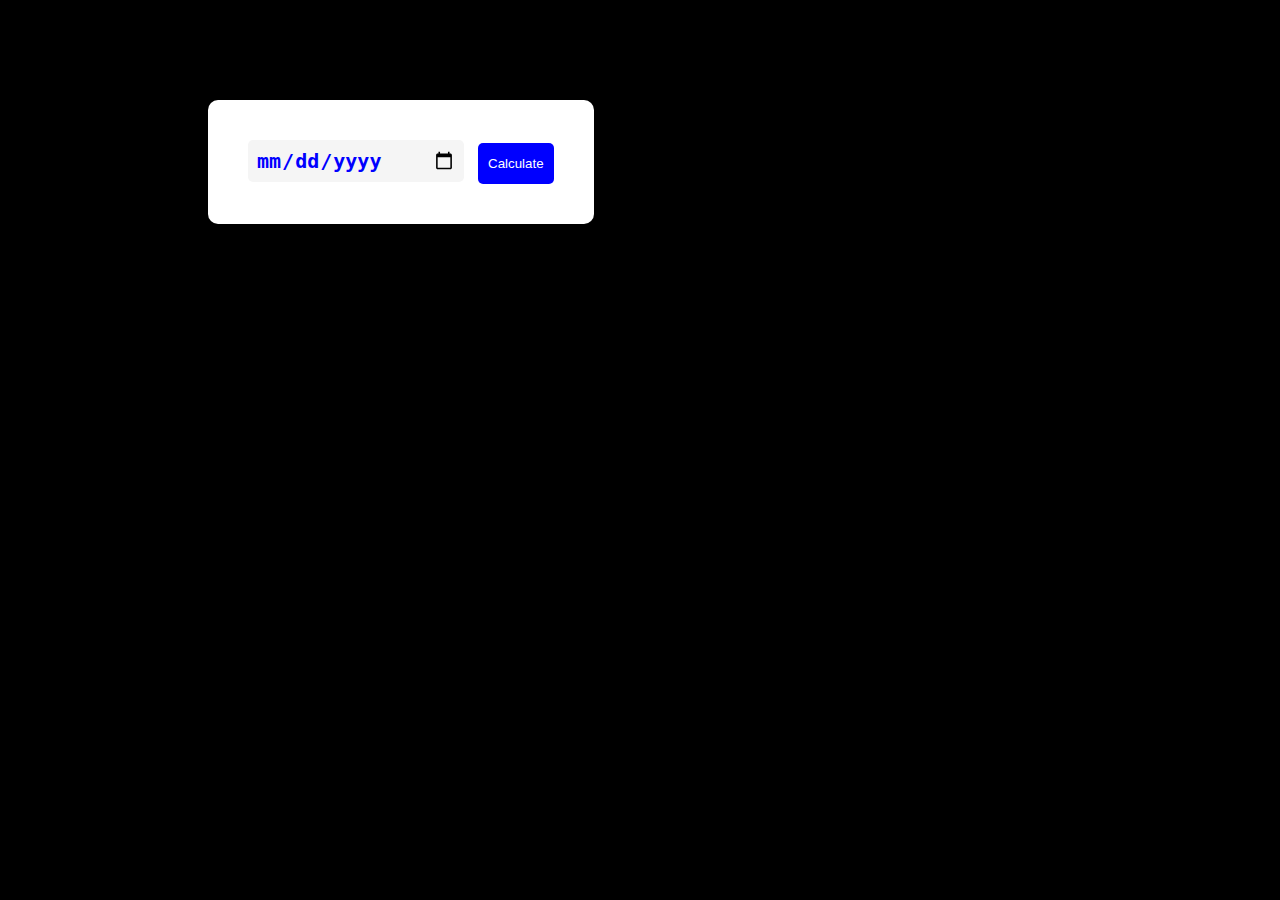
<file: AgeCalculator/index.html>
<!DOCTYPE html>
<html lang="en">
<head>
    <meta charset="UTF-8">
    <meta name="viewport" content="width=device-width, initial-scale=1.0">
    <title>Age Calculator</title>
    <link rel="stylesheet" href="./style.css">
    <style>
        
    </style>
</head>
<body>
    <div id="full">
    <div id="container">
        <div>
            <input type="date" id="date">
            <input type="submit" id="submit" value="Calculate" onclick="calculate()">
        </div>
    </div>

        <div id="content">
            <div id="span">
           <span id="year"></span>
           <span id="month"></span>
           <span id="day"></span>
           </div>
        </div>
        </div>
  

    

    <script src="./app.js"></script>
</body>
</html>
</file>
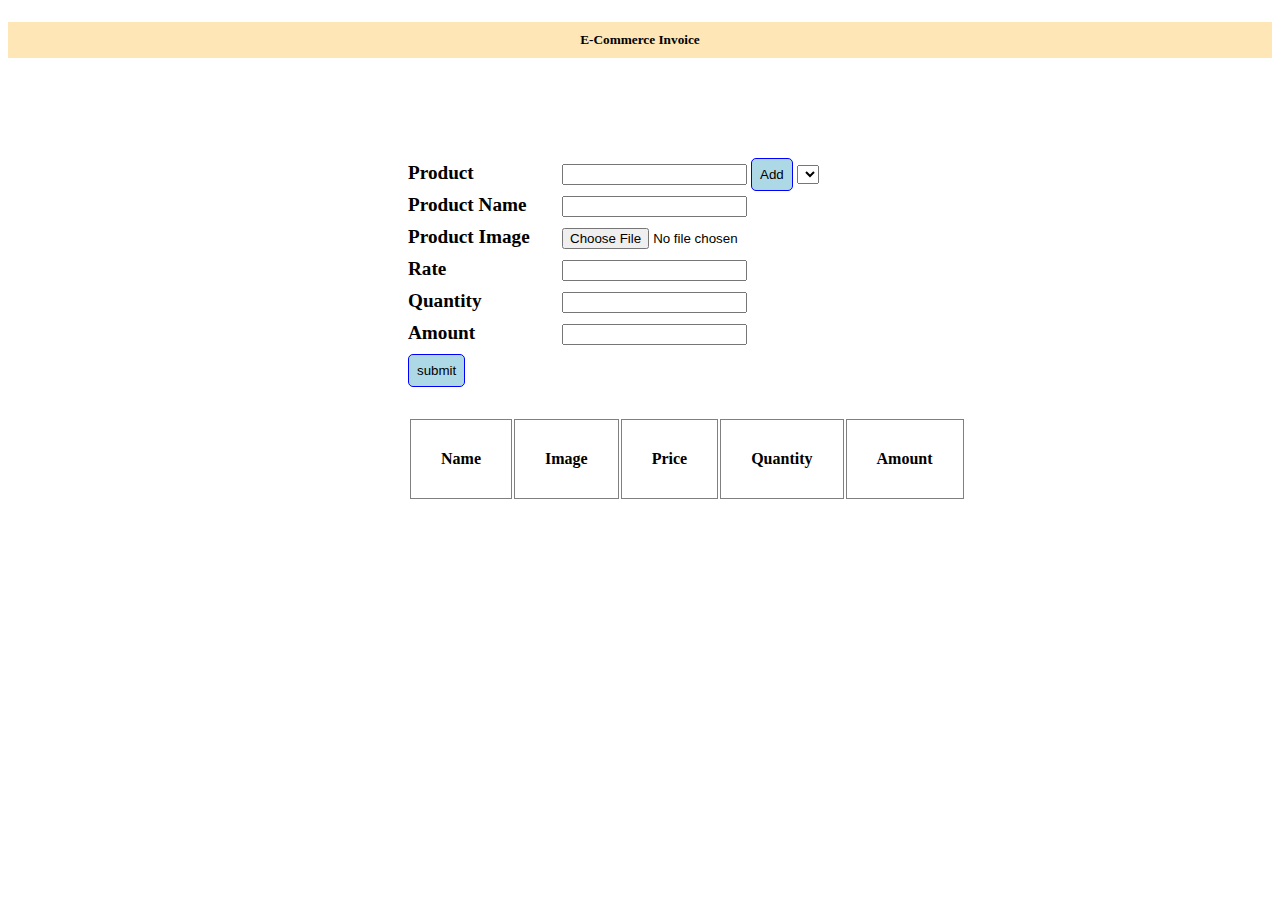
<file: CategoryInvoice/index.html>
<!DOCTYPE html>
<html lang="en">
  <head>
    <meta charset="UTF-8" />
    <meta name="viewport" content="width=device-width, initial-scale=1.0" />
    <title>Document</title>
    <link rel="stylesheet" href="./style.css" />
  </head>
  <body>
    <h5>E-Commerce Invoice</h5>
    <div id="products">
      <div id="forms">
        <div>
          <label for="product">Product</label>
          <input type="text" id="product" />
          <input type="button" value="Add" id="add" />
          <select id="sel"></select>
        </div>
        <div>
          <label for="pname">Product Name</label>
          <input type="text" id="pname" />
        </div>
        <div>
          <label for="image">Product Image</label>
          <input type="file" id="pimage" />
        </div>
        <div>
          <label for="rate">Rate</label>
          <input type="number" id="rate" />
        </div>
        <div>
          <label for="qty">Quantity</label>
          <input type="number" id="qty" />
        </div>
        <div>
          <label for="amount">Amount</label>
          <input type="number" id="amount" />
        </div>
        <div>
          <input type="button" id="button" value="submit" />
        </div>
      </div>

      <div>
        <table>
          <tr>
            <th>Name</th>
            <th>Image</th>
            <th>Price</th>
            <th>Quantity</th>
            <th>Amount</th>
          </tr>
          <tr>
            <tbody id="display"></tbody>
          </tr>
        </table>
      </div>
    </div>

    <script src="./app.js"></script>
  </body>
</html>
</file>
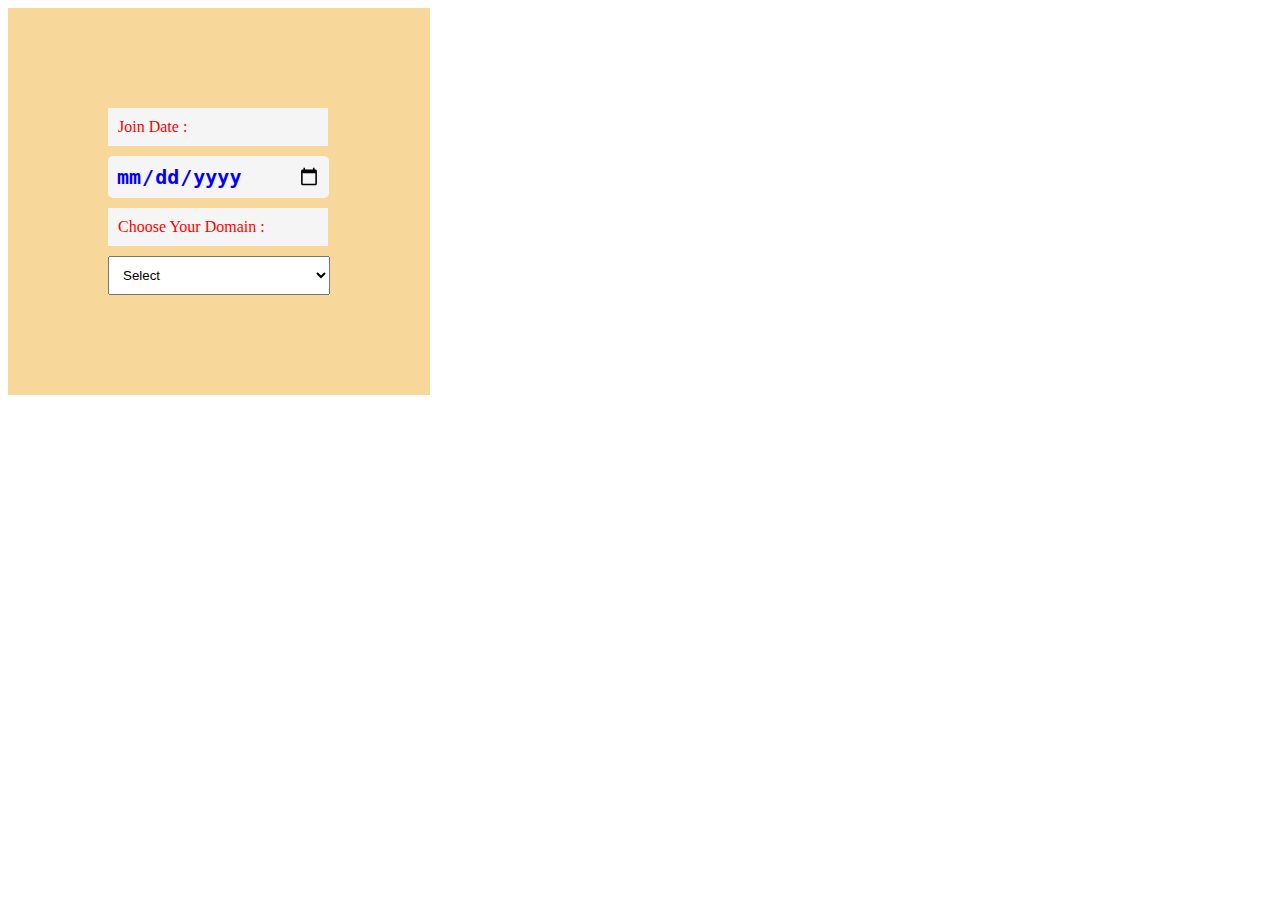
<file: CourseCaluclator/index.html>
<!DOCTYPE html>
<html lang="en">
  <head>
    <meta charset="UTF-8" />
    <meta name="viewport" content="width=device-width, initial-scale=1.0" />
    <title>Document</title>
    <link rel="stylesheet" href="./style.css" />
  </head>
  <body>
    <div id="container">
    
      <label for="date">Join Date :</label>
      <input type="date" id="date" />
   
      <label for="domain">Choose Your Domain :</label>
      <select id="course"></select>
  
    <div id="answer"></div>
    </div>

    <script src="./app.js"></script>
  </body>
</html>
</file>
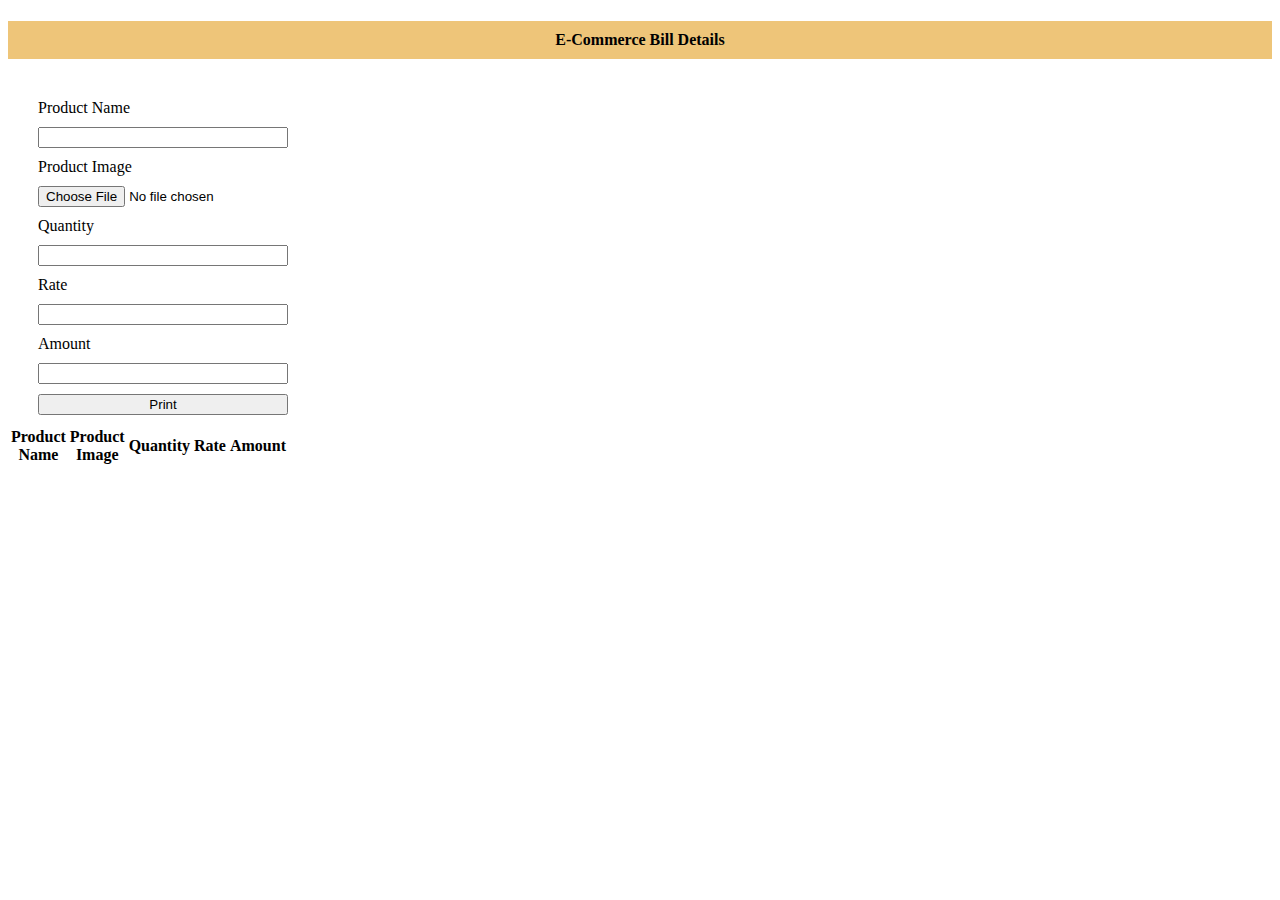
<file: E-Commerce/index.html>
<!DOCTYPE html>
<html lang="en">

<head>
    <meta charset="UTF-8">
    <meta name="viewport" content="width=device-width, initial-scale=1.0">
    <title>E-Commerce</title>
    <link rel="stylesheet" href="./style.css">
</head>
<body>
    <h4>E-Commerce Bill Details</h4>
    <div class="overall">

        <form>
            <div>
                <label for="pname">Product Name</label>
                <input type="text" id="name">
            </div>

            <div>
                <label for="pimage">Product Image</label>
             
                <input type="file" id="img">
            </div>

            <div>
                <label for="qty">Quantity</label>
                <input type="text" id="qty">
            </div>

            <div>
                <label for="rate">Rate</label>
                <input type="text" id="rates">
            </div>

            <div>
                <label for="amount">Amount</label>
                <input type="text" id="amount">
            </div>

            <div>
                <input type="button" value="Print" onclick="print()">
            </div>

        </form>
    </div>

    <div>
        <table>
            <thead>
            <tr>
                <th>Product Name</th>
                <th>Product Image</th>
                <th>Quantity</th>
                <th>Rate</th>
                <th>Amount</th>
            </tr>
           
                <tbody id="tbody">
                    
                </tbody>
            </thead>
        </table>
    </div>
    <script src="./app.js"></script>
</body>

</html>
</file>
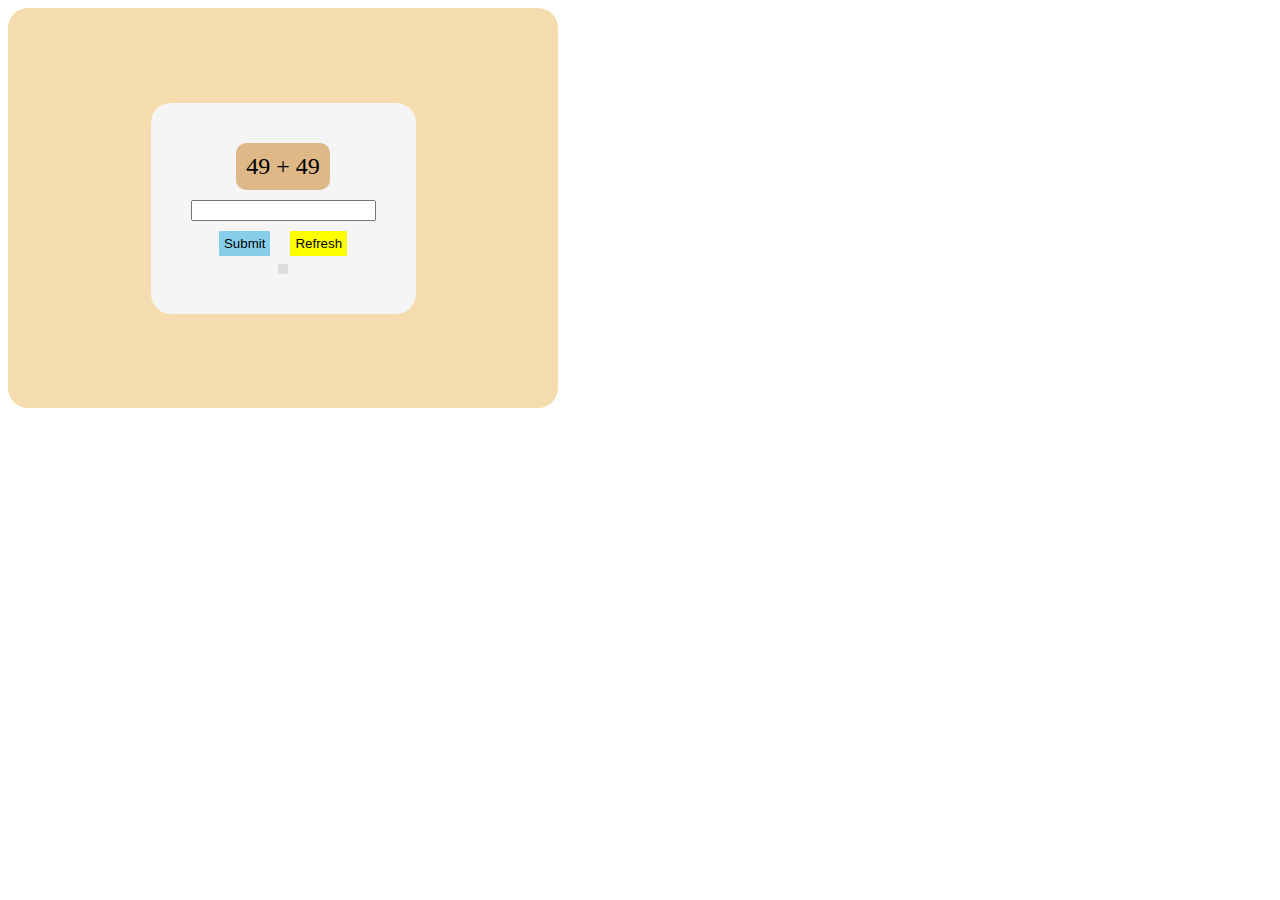
<file: GuessNumber/index.html>
<!DOCTYPE html>
<html lang="en">
<head>
    <meta charset="UTF-8">
    <meta name="viewport" content="width=device-width, initial-scale=1.0">
    <title>Document</title>
    <link rel="stylesheet" href="./style.css">
</head>
<body>
    <div class="contain">
        <div class="container">
           
            <span id="output"></span>
           
            <input type="text" id="number1">
            <div id="align">
            <input type="submit" id="sub">
            <input type="submit" value="Refresh" id="sub1">
            </div>
            <div id="answer"></div>
        </div>
    </div>





    <script src="./app.js"></script>
</body>
</html>
</file>
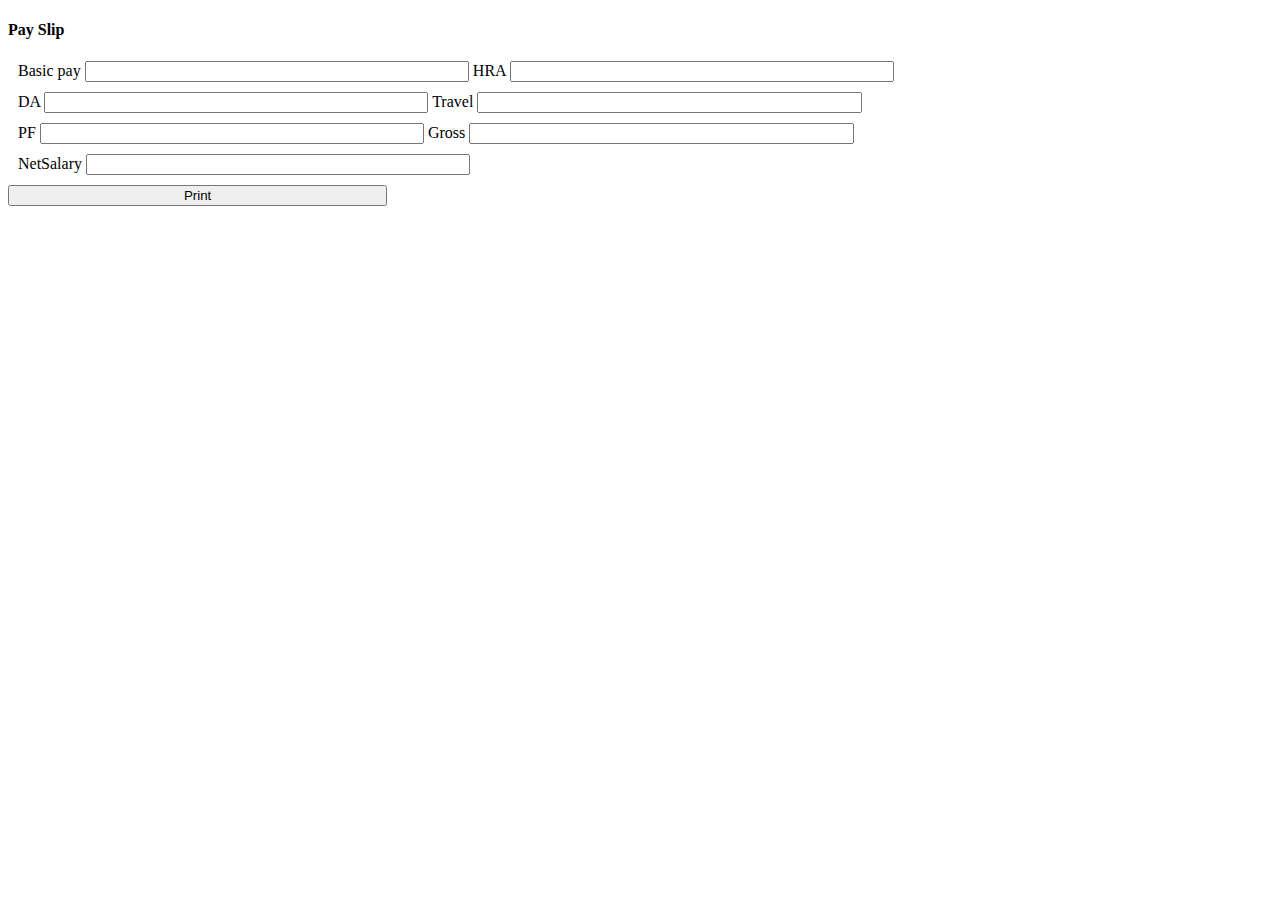
<file: PaySlip/index.html>
<!DOCTYPE html>
<html lang="en">

<head>
    <meta charset="UTF-8">
    <meta name="viewport" content="width=device-width, initial-scale=1.0">
    <title>Document</title>
    <link href="https://cdn.jsdelivr.net/npm/bootstrap@5.3.2/dist/css/bootstrap.min.css" rel="stylesheet"
        integrity="sha384-T3c6CoIi6uLrA9TneNEoa7RxnatzjcDSCmG1MXxSR1GAsXEV/Dwwykc2MPK8M2HN" crossorigin="anonymous">

    <link rel="stylesheet" href="./css/style.css">
</head>





<body>

    <h4 class="bg-info text-center text-danger p-2">Pay Slip</h4>
    <div class="container">

        <div class="row">
            <div class="col-md-6 col-lg-4">
                <form class="form">
                    <div>
                        <label class="form-label" for="bp">Basic pay</label>
                        <input class="form-control" type="text" id="bp">



                        <label class="form-label" for="hra">HRA</label>
                        <input class="form-control type=" text" id="hra">
                    </div>

                    <div>
                        <label class="form-label" for="hr">DA</label>
                        <input class="form-control" type="text" id="da">

                        <label class="form-label" for="travel">Travel</label>
                        <input class="form-control" type="text" id="travel">
                    </div>

                    <div>
                        <label class="form-label" for="pf">PF</label>
                        <input class="form-control" type="pf" id="pf">

                        <label class="form-label" for="gross">Gross</label>
                        <input class="form-control" type="pf" id="gross">
                    </div>

                    <div>
                        <label class="form-label" for="net">NetSalary</label>
                        <input class="form-control" type="pf" id="net">
                    </div>
                    
                    <input type="button" class="btn-primary" value="Print" id="print " onclick="print()">


                </form>
            </div>

            <div class="col-md-6 col-lg-8 mt-5">
                <table id="table">
                    <tr>
                        <th id="head5"></th>
                        <th id="head1"></th>
                        <th id="head2"></th>
                        <th id="head3"></th>
                        <th id="head4"></th>
                        <th id="head6"></th>
                        <th id="head7"></th>

                    </tr>
                    <tr>
                        <td id="data"></td>
                        <td id="data1"></td>
                        <td id="data2"></td>
                        <td id="data3"></td>
                        <td id="data4"></td>
                        <td id="data5"></td>
                        <td id="data6"></td>
                    </tr>
                </table>
            </div>
        </div>
    </div>





    <script src="./app.js"></script>

    <script src="https://cdn.jsdelivr.net/npm/bootstrap@5.3.2/dist/js/bootstrap.bundle.min.js"
        integrity="sha384-C6RzsynM9kWDrMNeT87bh95OGNyZPhcTNXj1NW7RuBCsyN/o0jlpcV8Qyq46cDfL"
        crossorigin="anonymous"></script>
</body>

</html>
</file>
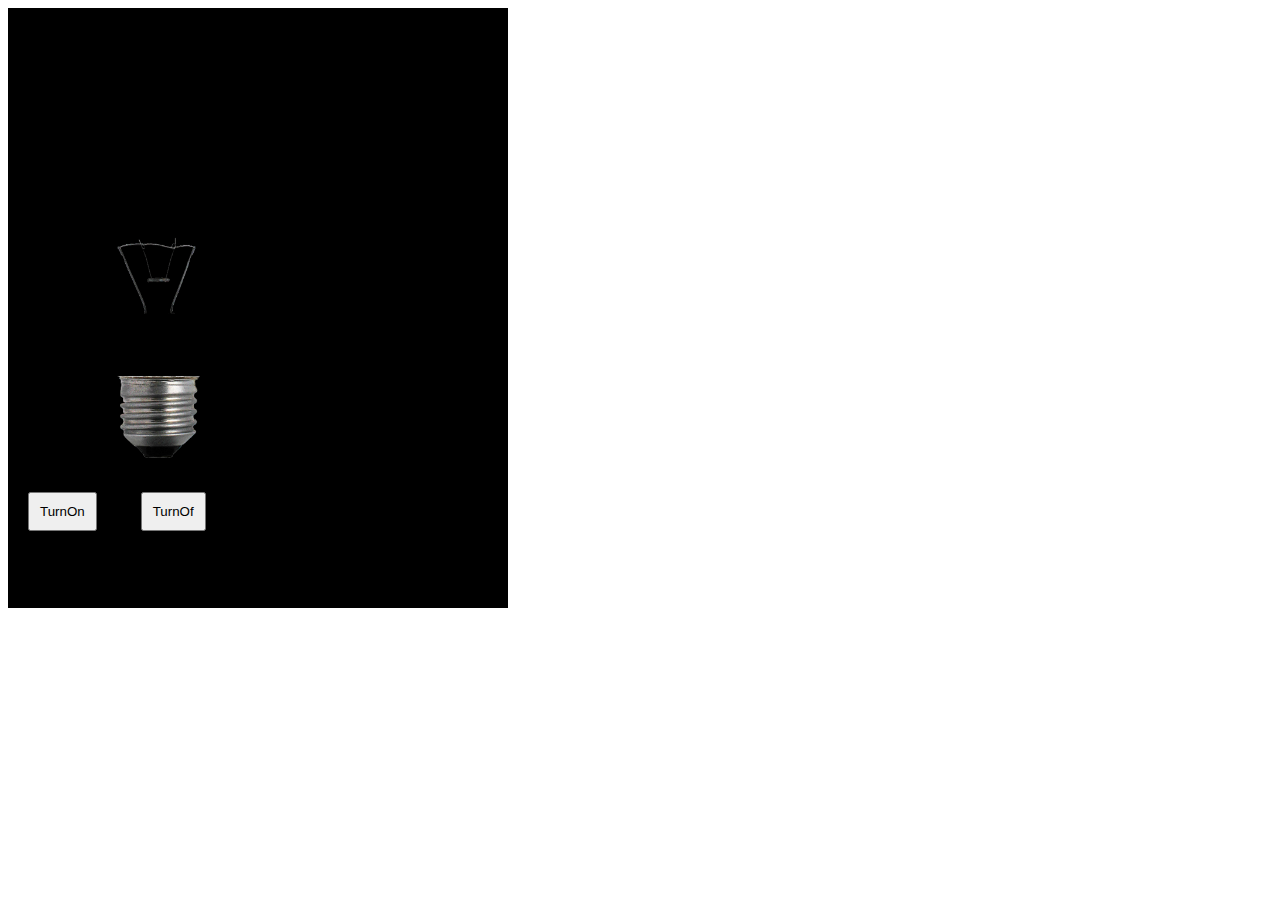
<file: bulb.html>
<!DOCTYPE html>
<html lang="en">
  <head>
    <meta charset="UTF-8" />
    <meta name="viewport" content="width=device-width, initial-scale=1.0" />
    <title>Document</title>
    <style>
        button{
            padding: 10px;
            margin-right: 20px;
            margin-left: 20px;
            margin-top: 30px;
        }
    </style>

  <body>  

    <div id="div" style="height: 600px; width: 500px; background-color: black;">
    <img src="lightbulb-png-819.png" height="300px" width="300px" style="padding-top: 150px;" id="bulb"><br>
    
        
    <button id='btn1'>TurnOn</button>
    <button id='btn2'>TurnOf</button>
    </div>

    <script src="./bulb.js"></script>
  </body>
</html>
</file>
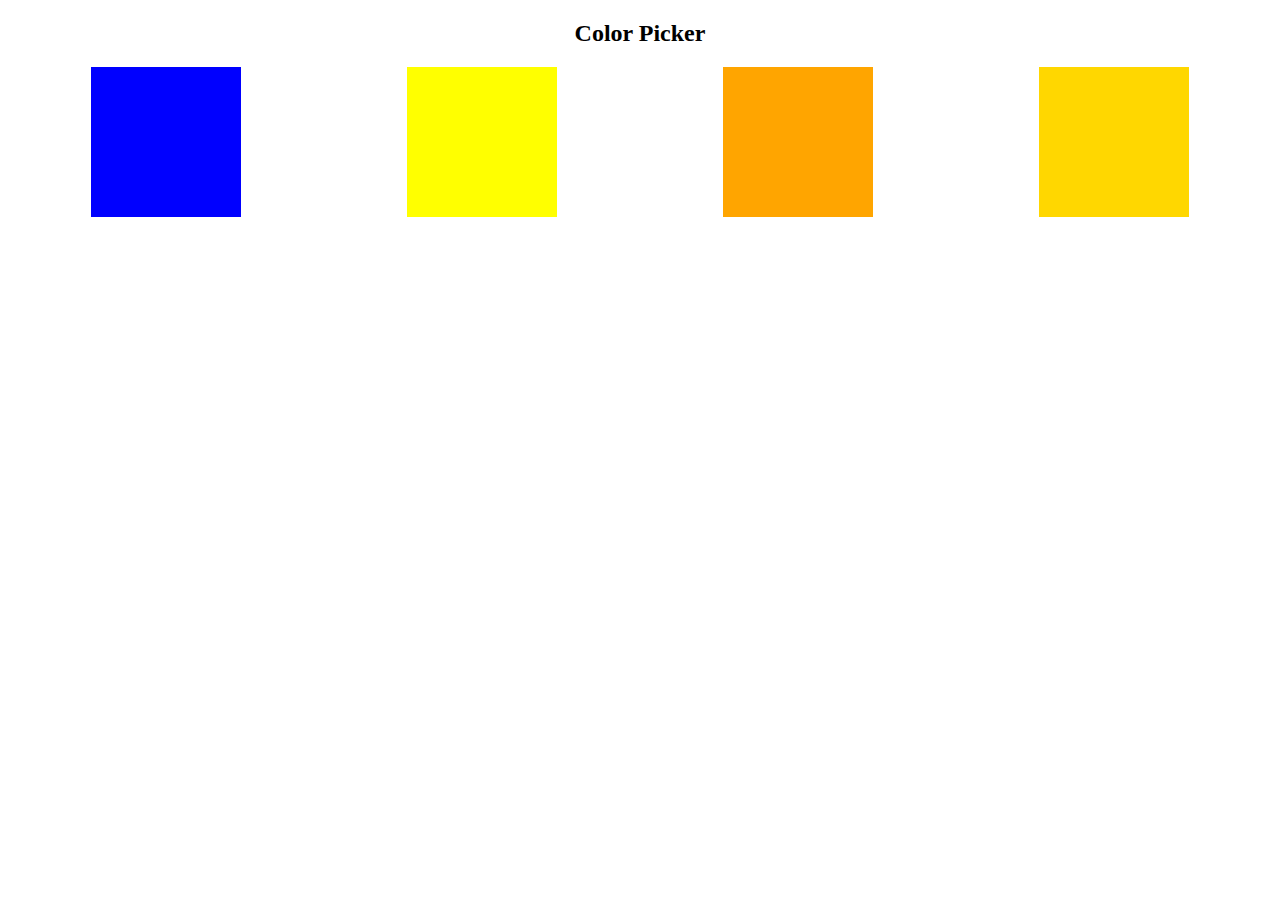
<file: ColorPicker.html>
<!DOCTYPE html>
<html lang="en">
<head>
    <meta charset="UTF-8">
    <meta name="viewport" content="width=device-width, initial-scale=1.0">
    <title>Document</title>
</head>
<body>
    <h2 style="text-align: center;">Color Picker</h2>
    <div id="color" style="display: flex; flex-direction: row; justify-content: space-around;"></div>
    <div id="show" style="height: 100px; width: 300px; margin: 50px; margin-left: 500px;"></div>
    <script src="./colorPicker.js"></script>
</body>
</html>
</file>
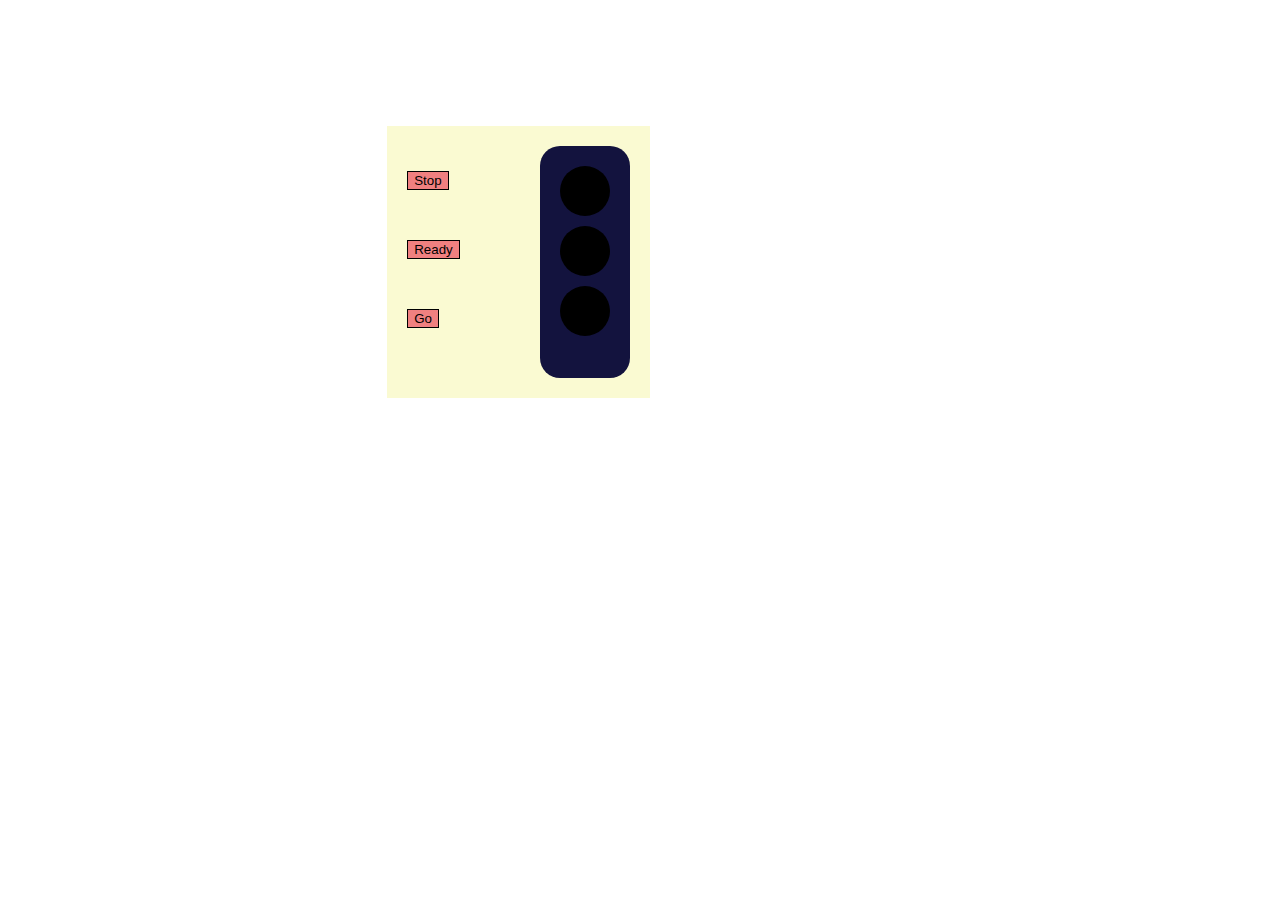
<file: signal.html>
<!DOCTYPE html>
<html lang="en">
  <head>
    <meta charset="UTF-8" />
    <meta name="viewport" content="width=device-width, initial-scale=1.0" />
    <title>Document</title>
    <style>
      #red,
      #yellow,
      #green {
        height: 50px;
        width: 50px;
        border-radius: 50%;
        background-color: black;
      }

      #signal {
        background-color: rgb(19, 19, 62);
        padding: 20px;
        border-radius: 20px;
        margin-left: 80px;
      }
      #label {
        margin-top: 25px;
      }

      #signal div {
        margin-bottom: 10px;
      }

      #sig {
        display: flex;
        flex-direction: row;
        background-color: lightgoldenrodyellow;
        width: max-content;
        padding: 20px;
        margin-left: 30%;
        margin-top: 10%;
      }

      button {
        margin-bottom: 50px;
        background-color: lightcoral;
        border: none;
        border: 1px solid black;
      }
    </style>
  </head>
  <body>
    <div id="sig">
      <div id="label">
        <button id="stop">Stop</button><br />
        <button id="ready">Ready</button><br />
        <button id="go">Go</button>
      </div>

      <div id="signal">
        <div id="red"></div>
        <div id="yellow"></div>
        <div id="green"></div>
      </div>
    </div>

    <script src="./signal.js"></script>
  </body>
</html>
</file>
<file: AgeCalculator/style.css>
input[type="date"]{
    padding: 8px;
    font-size: 20px;
    font-weight: bold;
    color:blue;
    background-color: whitesmoke;
    border: none;
    border-radius: 5px;
    width: 200px;
}

#submit{
    background-color: blue;
    padding: 13px;
    border: none;
    padding-left: 10px;
    padding-right: 10px;
    border-radius:5px; 
    margin-left: 10px;
    color: white;
}

#container{
    background-color:white;
    width: max-content;
    padding: 40px;
    border-radius: 10px;
    margin-left: 100px;
}

body{
    background-color: black;

}
#span{
    margin-top: 90px;
}
#content span{
    background-color: white;
   
    margin-left: 30px;
   padding: 35px;
   color: blue;
   font-weight: bolder;
   font-size: xx-large;

}
#full{
    margin: 100px;
}
#content{
    display: none;
}
</file>
<file: CategoryInvoice/style.css>
label{
    font-size: larger;
    font-weight: bold;
    width: 150px;
    display: inline-block;
    margin-bottom: 10px;
}
input[type="text"][type="number"]{
    border: 1px solid none skyblue;
    border: none;
    padding: 10px;
    
}
#products{
    margin-left: 400px;
    margin-top: 100px;
}
input[type="button"]{
    padding: 8px;
    background-color: lightblue;
    border: none;
    border-radius: 5px;
    border: 1px solid blue;
}

table th,td{
    padding: 30px;
    border: 1px solid grey;
  
}
table{
    margin-top: 30px;
}
h5{
    text-align: center;
    background-color: rgb(255, 230, 182);
    padding: 10px;
}
</file>
<file: CourseCaluclator/style.css>
input[type="date"]{
    padding: 8px;
    font-size: 20px;
    font-weight: bold;
    color:blue;
    background-color: whitesmoke;
    border: none;
    border-radius: 5px;
    width: 205px;
    margin-bottom: 10px;
    
   
}

label{
    background-color: whitesmoke;
    color: red;
    padding: 10px;
    width: 200px;
    display: inline-block;
    margin-bottom: 10px;
}
#course{
   
    padding: 10px;
    width: 222px;
}
#container{
    display: flex;
    flex-direction: column;
   
    padding: 100px;
    background-color: rgb(248, 215, 154);
    width: max-content;
    
}
#course option{
    font-size: larger;
    margin-bottom: 10px;
}

#answer{
    font-size: larger;
    font-weight: bold;
}
</file>
<file: E-Commerce/style.css>
div{
    display: flex;
    flex-direction: column;
    width: 250px;
    margin-top: 10px;
}
label{
    margin-bottom: 10px;
}

tbody td{
    padding: 130px;

}
.overall{
    margin-left: 30px;
    margin-top: 30px;
}

h4{
    background-color: rgb(238, 197, 121);
    padding: 10px;
    text-align: center;
}
</file>
<file: GuessNumber/style.css>
.container{
    background-color: whitesmoke;

    width: max-content;
    padding: 40px;
    display: flex;
    justify-content: center;
    border-radius: 20px;
    align-items: center;
    flex-direction: column;

}
.contain{
    padding: 50px;
    background-color: rgb(244, 220, 174);
    width: 450px;
    height: 300px;
    display: flex;
    justify-content: center;
    align-items: center;
     border-radius: 20px;
}

#output{
  font-size: x-large;
  background-color: burlywood;
  padding: 10px;
  border-radius: 10px;
}
#sub{
    margin-top: 10px;
    background-color: skyblue;
    padding: 5px;
    border-radius: 1px;
    border: none;
}
#sub1{
    margin-top: 10px;
    background-color: yellow;
    padding: 5px;
    border-radius: 1px;
    border: none;
    margin-left: 20px;
}


#number1{
    margin-top: 10px;
}
#answer{
    background-color: gainsboro;
    padding: 5px;
    margin-top: 8px;
    border-radius: 2px;
}
#align{
    display: flex;
    margin-left:0px;
}
</file>
<file: PaySlip/css/style.css>
form div{
    margin-bottom: 10px;
    margin-left: 10px;
}
form input{
    width: 30% !important;
}
</file>
